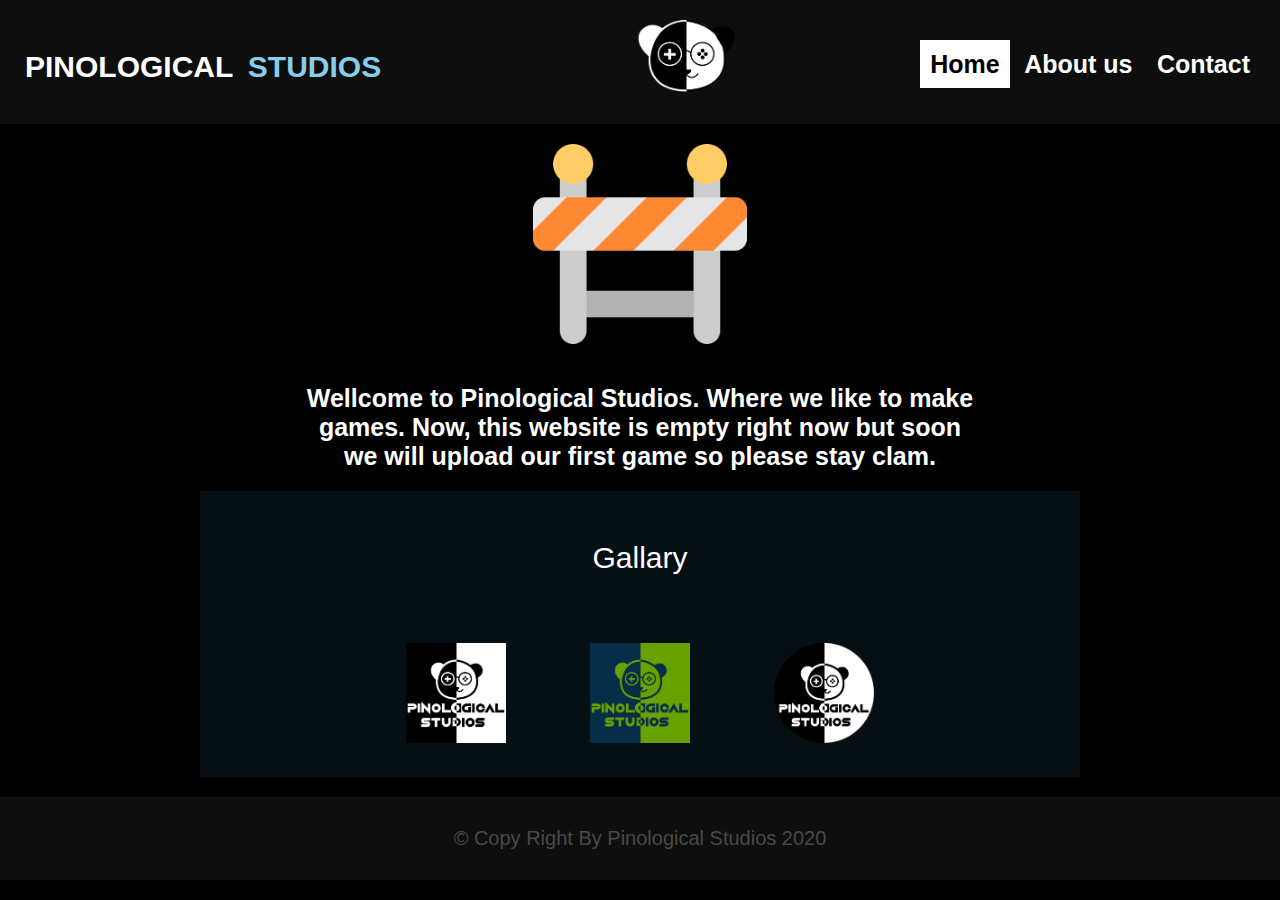
<file: index.html>
<!DOCTYPE html>
<html lang="en">
<head>
    <meta charset="UTF-8">
    <meta name="viewport" content="width=device-width, initial-scale=1.0">
    <title>Pinoloical Studios</title>
    <div class="top">
        <div class="banner">
            <p class="fname">PINOLOGICAL</p>
            <P class="lname">STUDIOS</P>
        </div>
        <img src="resource/logotopcenter.png" alt="here lies logo" class="cen" height="100px">
    
        <div class="nav">
            <a href="index.html" class="navhop" class="navv" >Home</a>
            <a href="about.html" class="navv">About us</a>
            <a href="contact.html" class="navv">Contact</a>
        </div>
    </div>
<link rel="stylesheet" href="main.css">
</head>
<body>
    <img src="resource/bar.webp" alt="pic" class="center" height="200px">
    <p class="imp">
        Wellcome to Pinological Studios. Where we like to make games.
Now, this website is empty right now but soon we will upload our first game so please stay clam. 
    </p>
    <div class="gallary">
        <p class="simptext">Gallary</p>
        <br>
        <center>
        <img src="resource/full logo with s.png" alt="img" class="gall" height="100px">
        <img src="resource/green full with 5.png" alt="img" class="gall" height="100px">
        <img src="resource/logo with s.png" alt="img" class="gall" height="100px">
        </center>
    </div>
    <footer>
        <p class="fotter">&copy; Copy Right By Pinological Studios 2020</p>
    </footer>
</body>
</html>
</file>
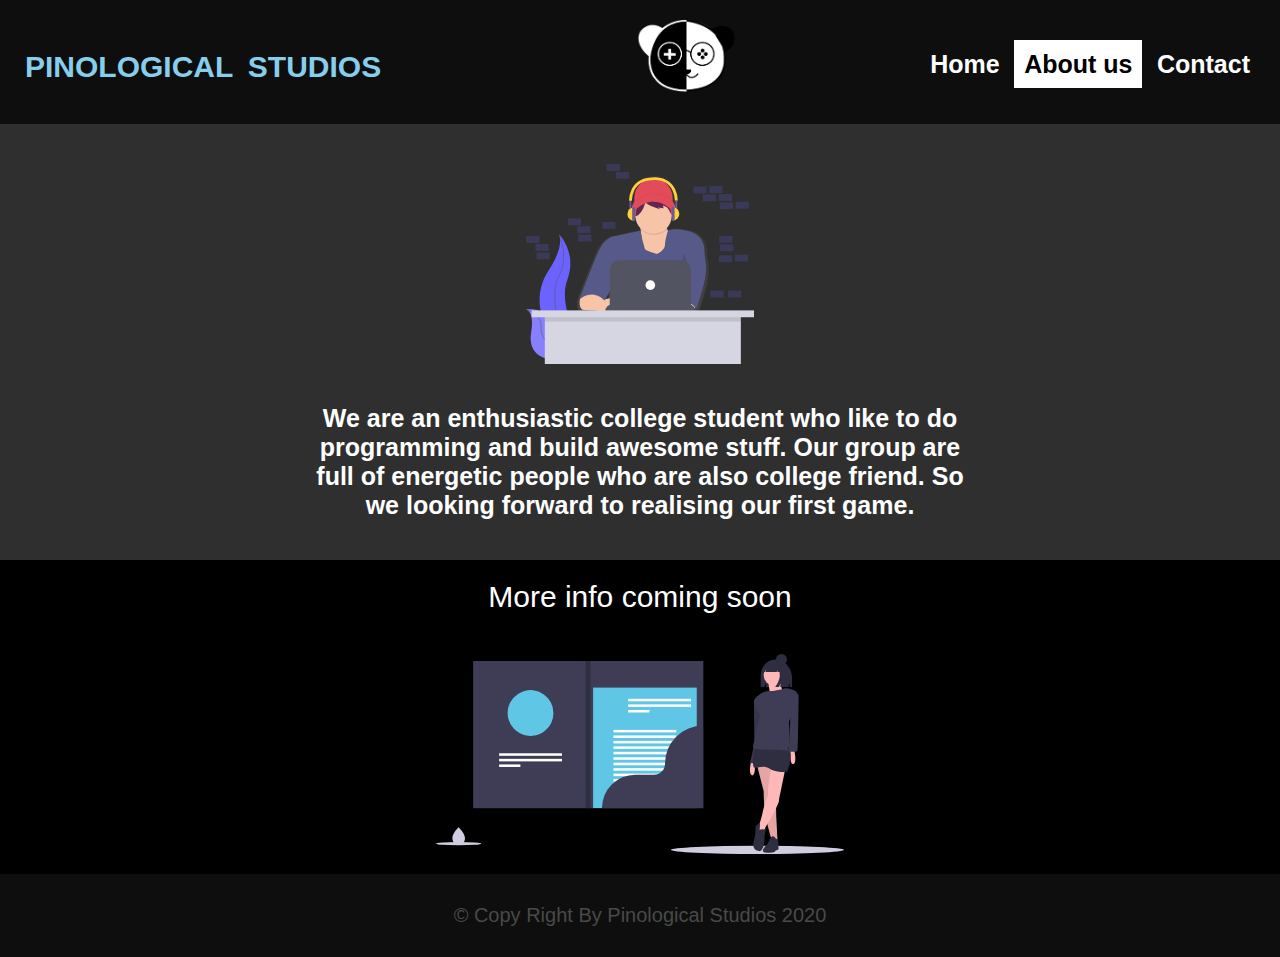
<file: about.html>
<!DOCTYPE html>
<html lang="en">
<head>
    <meta charset="UTF-8">
    <meta name="viewport" content="width=device-width, initial-scale=1.0">
    <title>Pinoloical Studios</title>
    <div class="top">
        <div class="banner">
            <p class="lname">PINOLOGICAL</p>
            <P class="lname">STUDIOS</P>
        </div>
        <img src="resource/logotopcenter.png" alt="here lies logo" class="cen" height="100px">
    
        <div class="nav">
            <a href="index.html" class="navv">Home</a>
            <a href="about.html" class="navhop" class="navv">About us</a>
            <a href="contact.html" class="navv">Contact</a>
        </div>
    </div>
<link rel="stylesheet" href="main.css">
</head>
<body><div class="about">
    <img src="resource/undraw_coding_6mjf.svg" alt="ok" class="center" height="200px">
    <p class="imp">
        We are an enthusiastic college student who like to do programming and build awesome stuff. Our group are full of energetic people who are also college friend. So we looking forward to realising our first game.
    </p>
</div>
    <p class="simptext">
        More info coming soon
    </p>
    <img src="resource/undraw_personal_file_222m.svg" alt="ok" class="center" height="200px">

    <footer>
        <p class="fotter">&copy; Copy Right By Pinological Studios 2020</p>
    </footer>
</body>
</html>
</file>
<file: main.css>
*{
    font-family: Arial, Helvetica, sans-serif;
    margin: 0px 0px;
}




.top{
    background-color:rgb(14, 14, 14);
    padding: 10px 20px;
}
.logo{
    display: inline-block;
}
.banner{
    margin-top: 40px;
    float: left;
}
.nav{
    margin-top: 40px;
    display: inline-block;
    float: right;
}
.fname{
    font-size: 30px;
    font-weight: bold;
    color: white;
    display: inline;
    padding: 0px 5px;

}
.lname{
    font-size: 30px;
    font-weight: bold;
    color: skyblue;
    display: inline-block;
    padding: 0px 5px;

}
.navv{
    display: inline;
    text-decoration: none;
    color: white;
    padding: 10px;
    font-size: 25px;
    font-weight: bold;
}
.cen{
margin-left: 250px;

}
.navv:hover{
    display: inline;
    text-decoration: none;
    color: black;
    padding: 10px;
    font-size: 25px;
    font-weight: bold;
    background-color: white;
}
.navhop{
     display: inline;
    text-decoration: none;
    color: black;
    padding: 10px;
    font-size: 25px;
    font-weight: bold;
    background-color: white;
}
body{
    background-color: black;
}

.imp{
    margin: 20px 300px;
    color: white;
    font-size: 25px;
    font-weight: bold;
    text-align: center;

}
.center{
    display: block;
    margin-left: auto;
    margin-right: auto;
    padding: 20px 0px;
}
.simptext{
    text-align: center;
    color: white;
    font-size: 30px;
    padding: 20px;

}
.gallary{
    padding-top: 30px;
    background-color: rgb(5, 15, 20);
    margin: 20px 200px;
}
.gall{
    display: inline;
    padding: 30px 40px;

}
.gall:hover{
    display: inline;
    padding: 30px 40px;
    transform: scale(1.5);
    
}
footer{
    background-color:rgb(14, 14, 14);
    padding: 30px 20px;
}
.fotter{
    color: rgb(73, 73, 73);
    font-size: 20px;
    text-align: center;

}
.about{
    background-color: rgb(47, 47, 47);
    padding: 20px 10px;
}
.cont{
    color: white;
    background-color: brown;
    padding: 20px 20px;
    font-size: 30px;
    text-align: center;
    margin: 20px 30px;
}
@media screen and (max-width:600px) {
    .fname{
        margin: 5px 7px;
        font-size: 30pxpx;
    }
    .lname{
        margin: 5px 7px;
        font-size: 30pxpx;
    }
    .cen{
        margin-left: 150px;
        height: auto;
        width: 100px;
    }
    .nav{
        display: block;
        text-align: center;
    }
    .navv{
        font-size: 30px;
    }
    .navv:hover{
        font-size: 30px;
    }
    .top{
        padding-bottom: 100px;
    }
    .imp{
        margin: auto;
        padding-bottom: 30px;
    }
    .gallary{
        margin: auto;
    }

    }
    .aboutpic{
        height: auto;
        width: 100%;
    }
</file>
